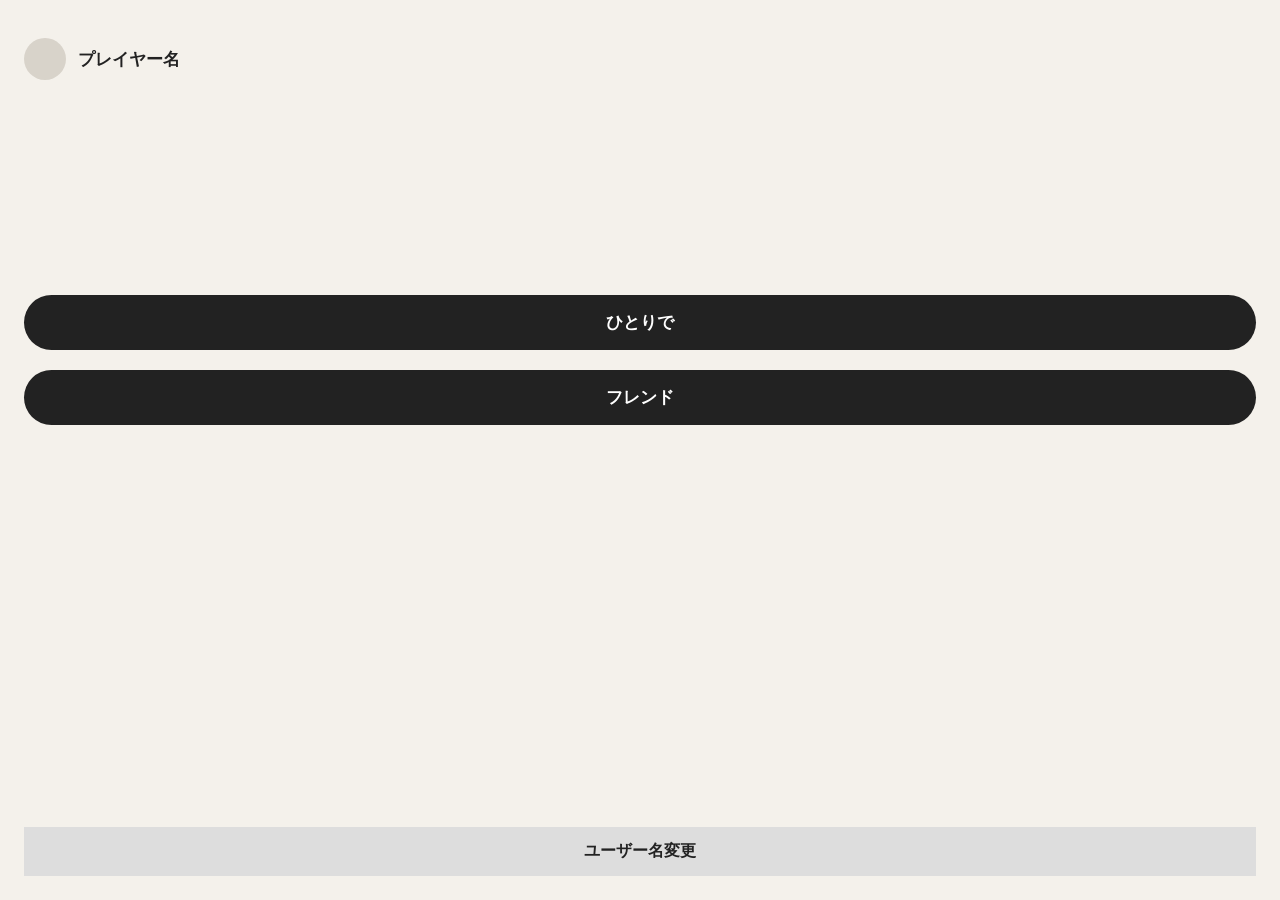
<file: index01.html>
<!DOCTYPE html>
<html lang="ja">

<head>
    <meta charset="UTF-8">
    <meta name="viewport"
          content="width=device-width, initial-scale=1.0">

    <title>なぞかけ</title>

    <link rel="stylesheet" href="style.css">
</head>

<body>

<!-- ==============================
     メイン
     ============================== -->

<div id="view-main" class="app-container active">

    <div class="player-list-item no-border">

        <div class="player-icon"></div>

        <div id="main-username"
             class="player-name">
            プレイヤー名
        </div>

    </div>

    <div class="main-menu-buttons">

        <button class="btn-oval"
                type="button"
                onclick="startSoloGame()">
            ひとりで
        </button>

        <button class="btn-oval"
                type="button"
                onclick="navigateTo('view-friend-menu')">
            フレンド
        </button>

    </div>

    <div class="bottom-button">

        <button class="btn-rect username-change-button"
                type="button"
                onclick="openUsernameScreen()">
            ユーザー名変更
        </button>

    </div>

</div>


<!-- ==============================
     ユーザー名変更
     ============================== -->

<div id="view-username"
     class="app-container">

    <div class="top-header">

        <button class="btn-circle"
                type="button"
                onclick="navigateTo('view-main')">
            もどる
        </button>

    </div>

    <div class="username-area">

        <div class="page-title">
            ユーザー名変更
        </div>

        <input id="username-input"
               type="text"
               class="input-field"
               maxlength="20"
               placeholder="新しいユーザー名を入力">

        <div class="character-count">
            最大20文字
        </div>

        <button class="btn-oval dark-button"
                type="button"
                onclick="changeUsername()">
            保存する
        </button>

    </div>

</div>


<!-- ==============================
     ひとり
     ============================== -->

<div id="view-solo-play"
     class="app-container">

    <div class="player-list-item no-border">

        <button class="btn-circle back-circle"
                type="button"
                onclick="navigateTo('view-main')">
            もどる
        </button>

        <div id="solo-username"
             class="player-name player-name-right">
            プレイヤー名
        </div>

    </div>

    <div id="solo-topic-display"
         class="card-display topic-card">
    </div>

    <div class="answer-area">

        <div class="nazokake-question">

            <div id="solo-kake-text"
                 class="kake-text">
                「お題」とかけて、
            </div>

            <div class="kake-input-wrapper">

                <span class="bracket">「</span>

                <input id="solo-totoku-input"
                       type="text"
                       class="input-field nazokake-input"
                       maxlength="30"
                       placeholder="ととく内容を入力">

                <span class="bracket">」</span>

            </div>

            <div class="totoku-text">
                ととく。
            </div>

            <div class="kokoro-title">
                その心は？
            </div>

            <input id="solo-kokoro-input"
                   type="text"
                   class="input-field nazokake-input"
                   maxlength="50"
                   placeholder="その心は？">

        </div>

        <div class="submit-button-area">

            <button class="btn-circle"
                    type="button"
                    onclick="submitSoloAnswer()">
                決定
            </button>

        </div>

    </div>

</div>


<!-- ==============================
     ローディング
     ============================== -->

<div id="view-loading"
     class="app-container">

    <div class="loading-area">

        <div class="card-display loading-card">

            AI採点中...

            <span class="loading-subtext">
                座布団を数えています
            </span>

        </div>

    </div>

</div>


<!-- ==============================
     ソロ結果
     ============================== -->

<div id="view-result"
     class="app-container">

    <div class="result-score-area">

        <span class="result-label">
            AIの評価スコア
        </span>

        <div id="display-score"
             class="result-score">
            85点
        </div>

    </div>

    <div class="result-content">

        <div class="result-section-title">
            お題
        </div>

        <p id="display-your-topic"
           class="result-topic">
        </p>

        <div class="result-section-title answer-title">
            あなたのなぞかけ
        </div>

        <div class="result-nazokake">

            <p id="display-your-kake"
               class="result-answer">
            </p>

            <p id="display-your-totoku"
               class="result-answer">
            </p>

            <p id="display-your-kokoro"
               class="result-answer">
            </p>

        </div>

    </div>

    <div class="result-buttons">

        <button class="btn-oval full-width"
                type="button"
                onclick="startSoloAgain()">
            もう一度遊ぶ
        </button>

        <button class="btn-rect full-width"
                type="button"
                onclick="navigateTo('view-main')">
            トップに戻る
        </button>

    </div>

</div>


<!-- ==============================
     フレンドメニュー
     ============================== -->

<div id="view-friend-menu"
     class="app-container">

    <div class="player-list-item no-border">

        <button class="btn-circle back-circle"
                type="button"
                onclick="navigateTo('view-main')">
            もどる
        </button>

    </div>

    <div class="friend-menu-content">

        <button class="btn-oval friend-main-button"
                type="button"
                onclick="createRoom()">
            新しく部屋を作る
        </button>

        <div class="or-text">
            または
        </div>

        <div class="room-join-area">

            <input id="room-number-input"
                   type="text"
                   class="input-field room-input"
                   maxlength="6"
                   inputmode="numeric"
                   placeholder="6桁の部屋番号を入力">

            <button class="btn-oval friend-main-button"
                    type="button"
                    onclick="joinRoom()">
                部屋に入る
            </button>

        </div>

    </div>

</div>


<!-- ==============================
     待合室
     ============================== -->

<div id="view-waiting-room"
     class="app-container">

    <div class="player-list-item no-border">

        <button class="btn-circle back-circle"
                type="button"
                onclick="leaveRoom()">
            退出
        </button>

    </div>

    <div class="room-number-area">

        <div class="room-number-label">
            ROOM NUMBER
        </div>

        <div id="waiting-room-number"
             class="room-number">
            ------
        </div>

        <button class="copy-room-button"
                type="button"
                onclick="copyRoomNumber()">
            部屋番号をコピー
        </button>

    </div>

    <div id="waiting-topic"
         class="card-display topic-card">
        お題：待機中
    </div>

    <div id="participant-title"
         class="participant-title">
        参加中のプレイヤー
    </div>

    <div id="participant-list"
         class="participant-list">
    </div>

    <div class="waiting-start-area">

        <button id="start-friend-button"
                class="btn-oval friend-start-button"
                type="button"
                onclick="startFriendMatch()">
            ゲームスタート
        </button>

    </div>

</div>


<!-- ==============================
     カウントダウン
     ============================== -->

<div id="view-friend-round-start"
     class="app-container">

    <div class="round-start-content">

        <div class="round-start-label">
            まもなくスタート！
        </div>

        <div id="friend-countdown-timer"
             class="countdown-number">
            3
        </div>

        <div class="topic-small-label">
            今ラウンドのお題
        </div>

        <div id="friend-topic-display"
             class="card-display topic-card">
        </div>

    </div>

</div>


<!-- ==============================
     フレンド入力
     ============================== -->

<div id="view-friend-input"
     class="app-container">

    <div class="player-list-item no-border room-header">

        <div>

            <span class="room-header-label">
                ROOM NUMBER
            </span>

            <span id="input-room-number"
                  class="room-header-number">
                ------
            </span>

        </div>

        <button class="btn-circle exit-button"
                type="button"
                onclick="leaveRoom()">
            退出
        </button>

    </div>

    <div id="input-participant-title"
         class="participant-title">
        参加中のプレイヤー
    </div>

    <div id="input-participant-list"
         class="participant-list">
    </div>

    <div class="friend-game-header">

        <div class="friend-game-title">
            フレンド対戦中
        </div>

        <div id="friend-input-timer"
             class="friend-timer">
            残り 60秒
        </div>

    </div>

    <div id="friend-topic-display-input-view"
         class="card-display friend-topic-card">
    </div>

    <div id="friend-input-area"
         class="friend-answer-area">

        <div class="nazokake-question">

            <div id="friend-kake-text"
                 class="kake-text">
                「お題」とかけて、
            </div>

            <div class="kake-input-wrapper">

                <span class="bracket">「</span>

                <input id="friend-totoku-input"
                       type="text"
                       class="input-field nazokake-input"
                       maxlength="30"
                       placeholder="ととく内容を入力">

                <span class="bracket">」</span>

            </div>

            <div class="totoku-text">
                ととく。
            </div>

            <div class="kokoro-title">
                その心は？
            </div>

            <input id="friend-kokoro-input"
                   type="text"
                   class="input-field nazokake-input"
                   maxlength="50"
                   placeholder="その心は？">

        </div>

        <div class="submit-button-area">

            <button id="btn-friend-submit"
                    class="btn-circle"
                    type="button"
                    onclick="submitFriendAnswer()">
                提出
            </button>

        </div>

    </div>

    <div id="friend-submit-waiting"
         class="friend-submit-waiting">

        <div class="card-display waiting-card">

            あなたのなぞかけを送信しました！

            <span id="friend-waiting-status">
                他のプレイヤーの回答を待っています...
            </span>

        </div>

    </div>

</div>


<!-- ==============================
     フレンド結果
     ============================== -->

<div id="view-friend-result"
     class="app-container">

    <div class="friend-result-header">

        <span class="result-label">
            結果発表
        </span>

        <div class="friend-result-subtitle">
            みんなのなぞかけとAI採点
        </div>

    </div>

    <div class="friend-result-topic-area">

        <div class="result-section-title">
            お題
        </div>

        <p id="friend-result-topic"
           class="result-topic">
        </p>

    </div>

    <div id="friend-answer-list"
         class="friend-answer-list">
    </div>

    <div class="friend-result-button-area">

        <button class="btn-oval friend-replay-button"
                type="button"
                onclick="startFriendAgain()">
            もう一度遊ぶ
        </button>

        <button class="btn-rect friend-home-button"
                type="button"
                onclick="leaveRoom()">
            トップに戻る
        </button>

    </div>

</div>


<!-- ==========================================
     画面遷移だけはFirebaseに依存させない
     ========================================== -->

<script>
function navigateTo(targetViewId) {

    document
        .querySelectorAll(".app-container")
        .forEach(function(view) {
            view.classList.remove("active");
        });

    const target =
        document.getElementById(targetViewId);

    if (target) {
        target.classList.add("active");
    } else {
        console.error(
            "画面が見つかりません:",
            targetViewId
        );
    }
}
</script>


<!-- Firebase / ゲーム本体 -->
<script type="module" src="script.js"></script>

</body>
</html>
</file>
<file: style.css>
* {
    box-sizing: border-box;
}

html,
body {
    margin: 0;
    padding: 0;
    min-height: 100%;
}

body {
    font-family:
        -apple-system,
        BlinkMacSystemFont,
        "Helvetica Neue",
        "Yu Gothic",
        "Hiragino Kaku Gothic ProN",
        Arial,
        sans-serif;

    background: #f4f1eb;
    color: #222;
}

button,
input {
    font: inherit;
}

button {
    cursor: pointer;
    -webkit-tap-highlight-color: transparent;
}

button:active {
    transform: scale(.98);
}


/* ==========================
   共通
   ========================== */

.app-container {
    display: none;

    width: 100%;
    min-height: 100vh;

    padding: 24px;
}

.app-container.active {
    display: flex;
    flex-direction: column;
}

.player-list-item {
    display: flex;
    align-items: center;
    gap: 12px;

    padding: 14px 0;

    border-bottom: 1px solid #ddd;
}

.no-border {
    border-bottom: none;
}

.player-icon {
    width: 42px;
    height: 42px;

    flex: 0 0 42px;

    border-radius: 50%;

    background: #d8d3ca;
}

.player-icon-dark {
    background: #333;
}

.player-name {
    font-size: 17px;
    font-weight: bold;
}

.player-name-right {
    margin-left: auto;
}


/* ==========================
   ボタン
   ========================== */

.btn-oval {
    border: none;

    padding: 16px 28px;

    border-radius: 999px;

    background: #222;
    color: white;

    font-weight: bold;
    font-size: 17px;

    transition:
        opacity .15s,
        transform .1s;
}

.btn-oval:hover {
    opacity: .85;
}

.btn-rect {
    border: none;

    padding: 14px 20px;

    background: #ddd;
    color: #222;

    font-weight: bold;

    transition:
        opacity .15s,
        transform .1s;
}

.btn-circle {
    width: 70px;
    min-width: 70px;
    height: 70px;

    border-radius: 50%;

    border: none;

    background: #222;
    color: white;

    font-size: 13px;
    font-weight: bold;
}

.back-circle {
    width: 55px;
    min-width: 55px;
    height: 55px;
}

.exit-button {
    width: 65px;
    min-width: 65px;
    height: 50px;

    border-radius: 25px;

    background: #9d2b2b;
}

.full-width {
    width: 100%;
}


/* ==========================
   メイン
   ========================== */

.main-menu-buttons {
    display: flex;
    flex-direction: column;

    gap: 20px;

    margin: auto 0;
}

.bottom-button {
    margin-top: auto;
}

.username-change-button {
    width: 100%;
}


/* ==========================
   ユーザー名
   ========================== */

.top-header {
    margin-bottom: 30px;
}

.username-area {
    width: 100%;
    max-width: 500px;

    margin: auto;
}

.page-title {
    font-size: 28px;
    font-weight: bold;

    margin-bottom: 25px;
}

.input-field {
    width: 100%;

    border: 2px solid #ccc;
    border-radius: 12px;

    padding: 14px;

    background: white;

    outline: none;

    transition: border-color .15s;
}

.input-field:focus {
    border-color: #222;
}

.character-count {
    color: #777;

    font-size: 13px;

    margin: 8px 0 20px;
}

.dark-button {
    width: 100%;
}


/* ==========================
   カード
   ========================== */

.card-display {
    background: white;

    border-radius: 18px;

    padding: 25px;

    text-align: center;

    box-shadow:
        0 5px 20px rgba(0, 0, 0, .08);
}

.topic-card {
    font-size: 28px;
    font-weight: bold;

    margin: 30px 0;
}


/* ==========================
   なぞかけ入力
   ========================== */

.answer-area {
    width: 100%;
    max-width: 600px;

    margin: auto;
}

.nazokake-question {
    font-size: 18px;
}

.kake-text {
    margin-bottom: 12px;
}

.kake-input-wrapper {
    display: flex;

    align-items: center;

    gap: 5px;
}

.nazokake-input {
    flex: 1;

    min-width: 0;
}

.bracket {
    font-size: 24px;
}

.totoku-text {
    margin-top: 10px;
}

.kokoro-title {
    font-size: 24px;
    font-weight: bold;

    margin-top: 30px;
    margin-bottom: 12px;
}

.submit-button-area {
    display: flex;

    justify-content: center;

    margin-top: 30px;
}


/* ==========================
   ローディング
   ========================== */

.loading-area {
    display: flex;

    align-items: center;
    justify-content: center;

    flex: 1;
}

.loading-card {
    font-size: 24px;
    font-weight: bold;
}

.loading-subtext {
    display: block;

    margin-top: 12px;

    color: #777;
    font-size: 14px;
}


/* ==========================
   ソロ結果
   ========================== */

.result-score-area {
    text-align: center;

    margin: 30px 0;
}

.result-label {
    color: #777;
}

.result-score {
    font-size: 64px;
    font-weight: bold;
}

.result-content {
    width: 100%;
    max-width: 700px;

    margin: auto;
}

.result-section-title {
    font-weight: bold;
    color: #777;

    margin-top: 20px;
}

.result-topic {
    font-size: 24px;
    font-weight: bold;
}

.result-answer {
    margin: 10px 0;
}

.result-buttons {
    display: flex;

    flex-direction: column;

    gap: 12px;

    width: 100%;
    max-width: 600px;

    margin: 30px auto 0;
}


/* ==========================
   フレンドメニュー
   ========================== */

.friend-menu-content {
    width: 100%;
    max-width: 500px;

    margin: auto;
}

.friend-main-button {
    width: 100%;
}

.or-text {
    text-align: center;

    margin: 20px 0;

    color: #777;
}

.room-join-area {
    display: flex;

    flex-direction: column;

    gap: 12px;
}


/* ==========================
   待合室
   ========================== */

.room-number-area {
    text-align: center;

    margin: 20px 0;
}

.room-number-label {
    font-size: 13px;

    letter-spacing: 2px;

    color: #777;
}

.room-number {
    font-size: 42px;
    font-weight: bold;

    letter-spacing: 5px;

    margin: 10px 0;
}

.copy-room-button {
    border: none;

    padding: 8px 15px;

    border-radius: 20px;

    background: #ddd;
}

.waiting-topic {
    margin: 20px 0;
}

.participant-title {
    font-weight: bold;

    margin: 20px 0 8px;
}

.participant-list {
    background: white;

    border-radius: 15px;

    padding: 0 15px;
}

.participant-list .player-list-item:last-child {
    border-bottom: none;
}

.player-score {
    margin-left: auto;

    color: #777;

    font-size: 13px;
}

.player-score.ready {
    color: #16833b;
}

.player-score.connecting {
    color: #777;
}

.waiting-start-area {
    margin-top: auto;

    padding-top: 30px;
}

.friend-start-button {
    width: 100%;
}


/* ==========================
   カウントダウン
   ========================== */

.round-start-content {
    display: flex;

    flex-direction: column;

    align-items: center;
    justify-content: center;

    flex: 1;
}

.round-start-label {
    font-size: 20px;
}

.countdown-number {
    font-size: 100px;
    font-weight: bold;

    margin: 20px 0;
}

.topic-small-label {
    color: #777;

    margin-bottom: 10px;
}


/* ==========================
   フレンドゲーム
   ========================== */

.room-header {
    justify-content: space-between;
}

.room-header-label {
    display: block;

    font-size: 11px;

    color: #777;

    letter-spacing: 1px;
}

.room-header-number {
    font-weight: bold;
}

.friend-game-header {
    display: flex;

    justify-content: space-between;
    align-items: center;

    gap: 10px;

    margin-top: 20px;
}

.friend-game-title {
    font-size: 20px;
    font-weight: bold;
}

.friend-timer {
    font-weight: bold;

    white-space: nowrap;
}

.friend-topic-card {
    font-size: 25px;
    font-weight: bold;

    margin: 20px 0;
}

.friend-answer-area {
    width: 100%;
    max-width: 600px;

    margin: auto;
}

.friend-submit-waiting {
    display: none;

    margin-top: 30px;
}

.waiting-card {
    font-weight: bold;
}

.waiting-card span {
    display: block;

    margin-top: 10px;

    color: #777;

    font-size: 14px;
}


/* ==========================
   フレンド結果
   ========================== */

.friend-result-header {
    text-align: center;
}

.friend-result-subtitle {
    color: #777;

    margin-top: 8px;
}

.friend-result-topic-area {
    text-align: center;

    margin: 20px 0;
}

.friend-answer-list {
    display: flex;

    flex-direction: column;

    gap: 15px;

    width: 100%;
    max-width: 700px;

    margin: auto;
}

.friend-answer-card {
    background: white;

    border-radius: 15px;

    padding: 18px;

    box-shadow:
        0 4px 15px rgba(0,0,0,.06);
}

.my-answer-card {
    border: 3px solid #222;
}

.answer-card-header {
    display: flex;

    justify-content: space-between;

    margin-bottom: 12px;
}

.answer-player-name {
    font-weight: bold;
}

.answer-score {
    font-weight: bold;
}

.answer-text {
    margin: 7px 0;
}

.friend-result-button-area {
    display: flex;

    flex-direction: column;

    gap: 10px;

    width: 100%;
    max-width: 700px;

    margin: 25px auto 0;
}

.friend-replay-button,
.friend-home-button {
    width: 100%;
}


/* ==========================
   スマホ
   ========================== */

@media (max-width: 600px) {

    .app-container {
        padding: 18px;
    }

    .topic-card {
        font-size: 24px;
    }

    .room-number {
        font-size: 34px;
    }

    .countdown-number {
        font-size: 80px;
    }

    .friend-game-header {
        gap: 10px;
    }

}


/* =====================================================
   abv.txt 統合: 設定 / AI / プロフィール / トースト
   ===================================================== */

.settings-content {
    width: 100%;
    max-width: 560px;
    margin: 0 auto;
}

.settings-section {
    background: #fff;
    border-radius: 18px;
    padding: 20px;
    margin-bottom: 18px;
    box-shadow: 0 5px 20px rgba(0, 0, 0, .06);
    border: 1px solid #e4e1dc;
}

.settings-section-title {
    font-size: 18px;
    font-weight: 800;
    margin-bottom: 18px;
}

.settings-profile-row {
    display: flex;
    align-items: center;
    gap: 14px;
    margin-bottom: 16px;
}

.settings-icon-preview {
    width: 58px;
    height: 58px;
    border-radius: 50%;
    border: 0;
    background: #d8d3ca;
    color: #222;
    font-size: 22px;
    font-weight: 800;
}

.settings-profile-label {
    color: #777;
    font-size: 12px;
    margin-bottom: 4px;
}

.settings-profile-value {
    font-size: 18px;
    font-weight: 800;
}

.settings-wide-button {
    width: 100%;
    margin-top: 8px;
}

.settings-icon-title {
    margin-top: 22px;
    margin-bottom: 10px;
    font-size: 13px;
    font-weight: 700;
}

.settings-icon-choices {
    display: grid;
    grid-template-columns: repeat(4, 1fr);
    gap: 10px;
}

.icon-choice {
    min-height: 48px;
    border: 2px solid #ddd;
    border-radius: 12px;
    background: #f6f4f0;
    font-weight: 800;
    cursor: pointer;
}

.icon-choice.selected {
    border-color: #222;
    box-shadow: 0 0 0 2px #222 inset;
}

.settings-row {
    margin: 0 0 20px;
}

.settings-row:last-child {
    margin-bottom: 0;
}

.settings-row-title {
    display: flex;
    align-items: center;
    justify-content: space-between;
    gap: 12px;
    margin-bottom: 10px;
    font-weight: 700;
}

.settings-control {
    display: flex;
    align-items: center;
    gap: 12px;
}

.settings-range {
    flex: 1;
    height: 6px;
    accent-color: #555;
    cursor: pointer;
}

.settings-value {
    width: 45px;
    text-align: right;
    font-size: 12px;
    font-weight: 700;
}

.settings-toggle {
    width: 58px;
    height: 30px;
    border-radius: 15px;
    background: #cfcfcf;
    color: #fff;
    position: relative;
    font-size: 11px;
    font-weight: 800;
    transition: .15s;
    padding: 0;
}

.settings-toggle::after {
    content: "";
    position: absolute;
    top: 4px;
    left: 4px;
    width: 22px;
    height: 22px;
    border-radius: 50%;
    background: #fff;
    transition: .15s;
}

.settings-toggle.on {
    background: #777;
}

.settings-toggle.on::after {
    left: 32px;
}

.settings-ai-note {
    color: #666;
    font-size: 13px;
    line-height: 1.6;
    margin-bottom: 14px;
}

.settings-api-label {
    display: block;
    font-size: 12px;
    font-weight: 700;
    margin-bottom: 7px;
}

.settings-api-input {
    margin-bottom: 6px;
}

.settings-security-note {
    color: #777;
    font-size: 11px;
    line-height: 1.6;
    margin-top: 12px;
}

.ai-result-comment {
    width: 100%;
    margin-top: 18px;
    padding: 14px;
    border-radius: 12px;
    background: #f5f3ef;
    color: #444;
    font-size: 14px;
    line-height: 1.7;
    white-space: pre-wrap;
}

.ai-status {
    margin-top: 12px;
    color: #777;
    font-size: 12px;
    text-align: center;
}

.ai-error {
    display: none;
    width: 100%;
    margin-top: 14px;
    padding: 12px;
    border-radius: 12px;
    background: #fff0f2;
    color: #b00020;
    font-size: 12px;
    line-height: 1.6;
    white-space: pre-wrap;
}

.app-toast {
    position: fixed;
    left: 50%;
    bottom: 24px;
    transform: translate(-50%, 20px);
    z-index: 9999;
    display: none;
    max-width: min(90vw, 440px);
    padding: 11px 16px;
    border-radius: 10px;
    background: rgba(32, 35, 40, .94);
    color: #fff;
    font-size: 13px;
    line-height: 1.4;
    box-shadow: 0 8px 24px rgba(0,0,0,.16);
}

.app-toast.show {
    display: block;
    animation: toast-in .18s ease-out forwards;
}

@keyframes toast-in {
    from { opacity: 0; transform: translate(-50%, 20px); }
    to { opacity: 1; transform: translate(-50%, 0); }
}

.settings-open-button {
    width: 100%;
    margin-top: 10px;
}

@media (max-width: 600px) {
    .settings-section {
        padding: 16px;
    }

    .settings-icon-choices {
        gap: 7px;
    }
}
</file>
